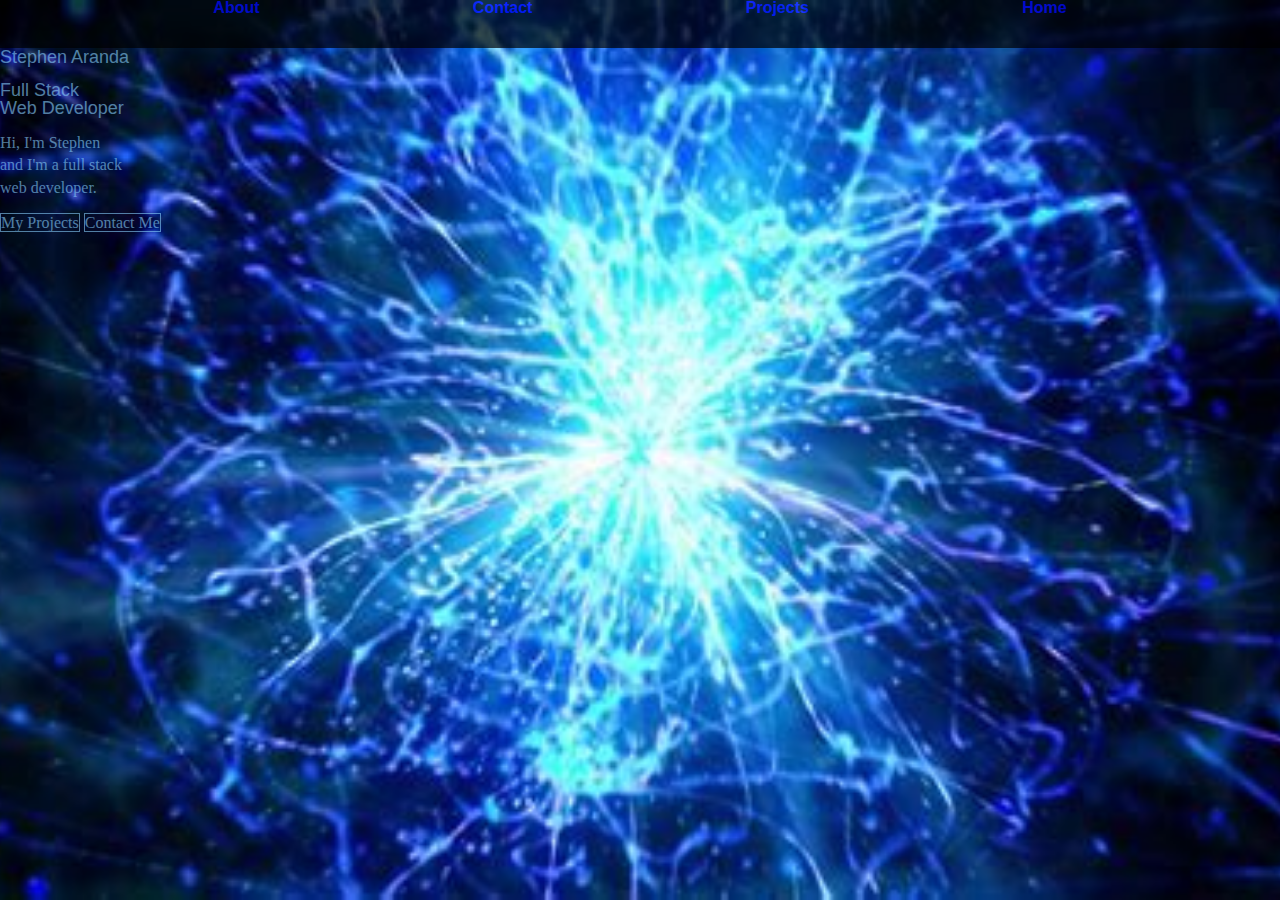
<file: index.html>
<!DOCTYPE html>
<html lang="en">
<head>
    <meta charset="UTF-8">
    <meta name="viewport" content="width=device-width, initial-scale=1.0">
    <title>MyWebDevPortfolio</title>
    <link rel="stylesheet" href="style/index.css"    
</head>
<body>
   <div class="header-content">
       <header>
           <nav class = "nav-bar">
               <a href = "about.html">About</a>
               <a href = "contact.html">Contact</a>
               <a href = "projects.html">Projects</a>
               <a href = "index.html">Home</a>
           </nav>          
       </header>
   </div>
   <div class = "MyName-MyProject">
       <h1>
           Stephen Aranda
       </h1>
       <h2>
           Full Stack<br>
            Web Developer
       </h2>       
       <p>
           Hi, I'm Stephen<br>
           and I'm a full stack<br>
           web developer.
       </p>
       <br>
       <a href ="projects.html">My Projects</a>
       <a href = "contact.html">Contact Me</a>
   </div>
</body>
</html>
</file>
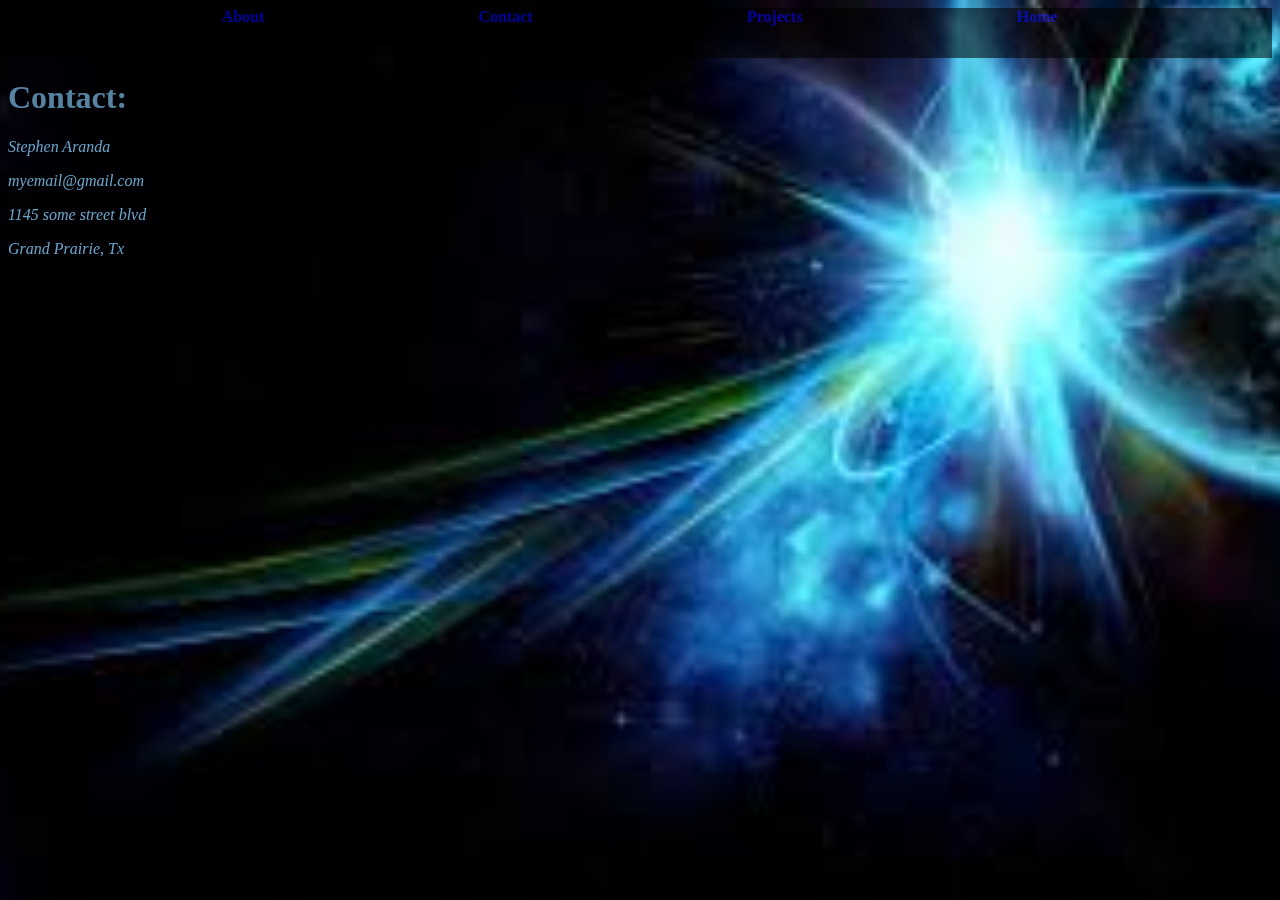
<file: contact.html>
<!DOCTYPE html>
<html lang="en">
<head>
    <meta charset="UTF-8">
    <meta name="viewport" content="width=device-width, initial-scale=1.0">
    <title>MyWebDevPortfolio</title>
    <link rel="stylesheet" href = "style/contact.css">
</head>
<body>
    <div class="header-content">
        <header>
            <nav class = "nav-bar">
                <a href = "about.html">About</a>
                <a href = "contact.html">Contact</a>
                <a href = "projects.html">Projects</a>
                <a href = "index.html">Home</a>
            </nav> 
            <h1>
                Contact:
            </h1>
            <address>
                <p>Stephen Aranda</p>
                <p>myemail@gmail.com</p>
                <p>1145 some street blvd</p>
                <p>Grand Prairie, Tx</p>
            </address>
        </header>
    </div>
</body>
</html>
</file>
<file: style/contact.css>
body{
    background-image: url("Planet.jpg");
    background-repeat: no-repeat;
    background-size:cover;
    background-position: center;
    background-attachment: fixed;
}

h1 {
    opacity: 0.8;
}

.header-content{
    font-family: cursive;
    color: lightskyblue;
    opacity: 0.8;
}

.header-content > address{
    opacity: 0.7;
}

.nav-bar{
    display:flex;
    flex-direction: row;
    justify-content: center;
    justify-content: space-evenly;    
    background-color:black ;
    padding-bottom: 2rem;
    opacity: 0.7;
    
}

.nav-bar > a{
    color:blue;
    font-weight: bold;
    text-decoration: none;
}

.nav-bar > a:hover{
    color:white;
    border: lightskyblue;
    border-style: solid;
}

@media (max-height: 800px) AND (max-width: 500px)
{
    .nav-bar{        
        flex-direction: column;   
        text-align: center;
    }  

    .header-content{
        text-align:center;
    }

    
}
</file>
<file: style/index.css>
/* http://meyerweb.com/eric/tools/css/reset/ 
   v2.0 | 20110126
   License: none (public domain)
*/

html, body, div, span, applet, object, iframe,
h1, h2, h3, h4, h5, h6, p, blockquote, pre,
a, abbr, acronym, address, big, cite, code,
del, dfn, em, img, ins, kbd, q, s, samp,
small, strike, strong, sub, sup, tt, var,
b, u, i, center,
dl, dt, dd, ol, ul, li,
fieldset, form, label, legend,
table, caption, tbody, tfoot, thead, tr, th, td,
article, aside, canvas, details, embed, 
figure, figcaption, footer, header, hgroup, 
menu, nav, output, ruby, section, summary,
time, mark, audio, video {
	margin: 0;
	padding: 0;
	border: 0;
	font-size: 100%;
	font: inherit;
	vertical-align: baseline;
}
/* HTML5 display-role reset for older browsers */
article, aside, details, figcaption, figure, 
footer, header, hgroup, menu, nav, section {
	display: block;
}
body {
	line-height: 1;
}
ol, ul {
	list-style: none;
}
blockquote, q {
	quotes: none;
}
blockquote:before, blockquote:after,
q:before, q:after {
	content: '';
	content: none;
}
table {
	border-collapse: collapse;
	border-spacing: 0;
}

* {
    box-sizing: border-box;
}

html, body {
    height: 100%;
    font-family: 'Roboto', sans-serif;
}

h1, h2, h3, h4, h5 {
    font-size: 18px;
    margin-bottom: 15px;
    font-family: 'Rubik', sans-serif;
}

p {
    line-height: 1.4;
}


body{
    background-image: url("WebPortfolio.jpg");
    background-attachment: fixed;
    background-position: center;    
    background-size: cover;  
    background-repeat: no-repeat;  
}


.nav-bar{
    display:flex;
    flex-direction: row;
    justify-content: center;
    justify-content: space-evenly;    
    background-color:black ;
    padding-bottom: 2rem;
    opacity: 0.7;
    
}

.nav-bar > a{
    color:blue;
    font-weight: bold;
    text-decoration: none;
}

.nav-bar > a:hover{
    color:white;
    border: lightskyblue;
    border-style: solid;
}

.MyName-MyProject{
    color: lightskyblue;
    font-family: cursive;
    opacity: 0.6;
}
.MyName-MyProject > a{
    
    text-decoration: none;
    color:lightskyblue;
    border: 1px solid lightskyblue;   
}

.MyName-MyProject > a:hover{
    color:white;
}

@media (max-height: 800px) AND (max-width: 500px)
{
    .nav-bar{        
        flex-direction: column;   
        text-align: center;
    }

    .nav-bar > a{
        color:cyan;
        font-weight: bold;
        text-decoration: none;
    }
    



    .MyName-MyProject{
        text-align: center; 
        font-weight: bold;   
        opacity: 1;   
        color:cyan; 
    }

    .MyName-MyProject > a{
        
        text-decoration: none;
        color:cyan;     
        
    }

    body{
        background-image: url("Center.jpg");
        background-attachment: fixed;
        background-position: center; 
        background-size: cover;
    }

    
}
</file>
